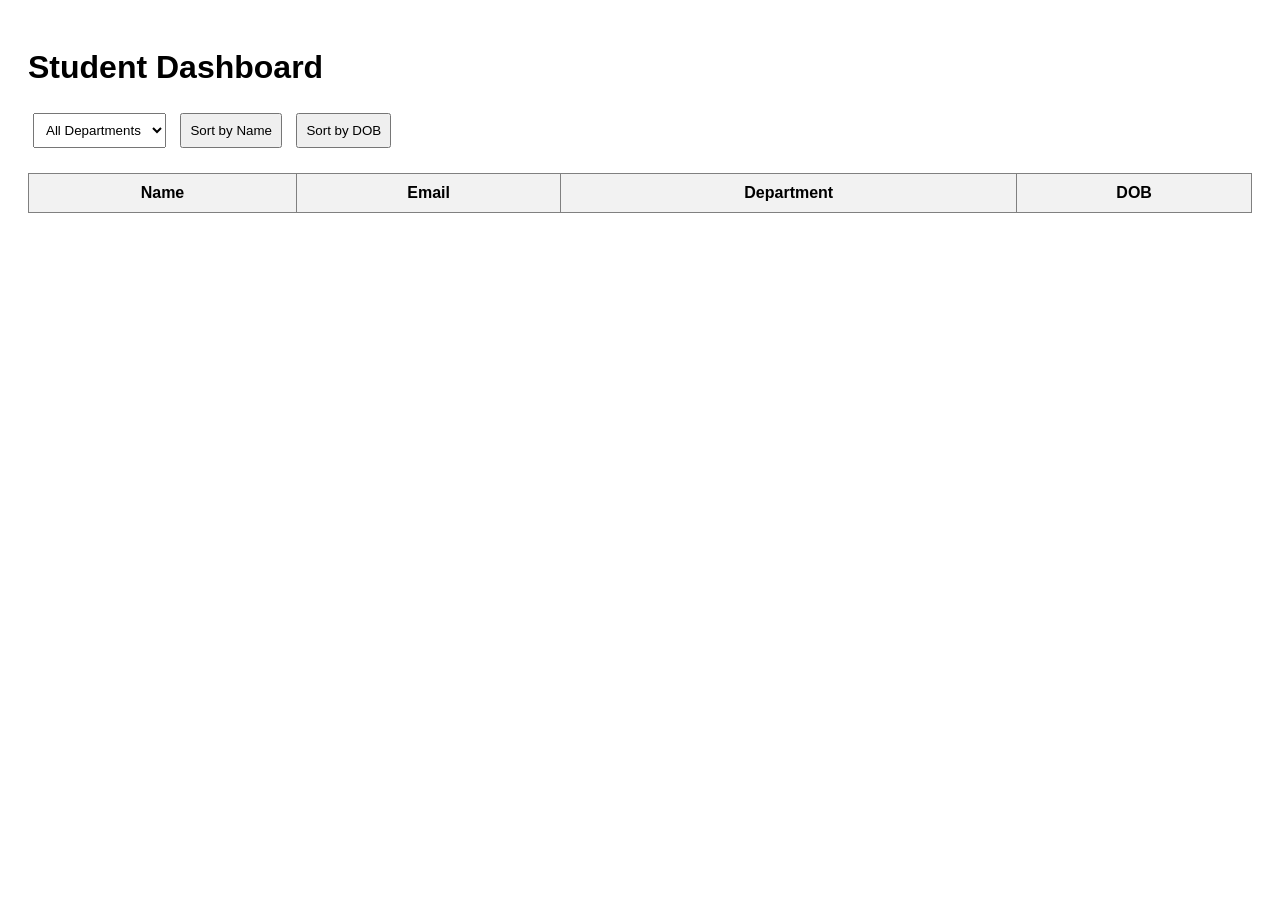
<file: Task2/index.html>
<!DOCTYPE html>
<html>
<head>
    <title>Student Dashboard</title>
    <link rel="stylesheet" href="style.css">
</head>
<body>

<h1>Student Dashboard</h1>

<select id="deptFilter">
    <option value="">All Departments</option>
    <option value="CSE">CSE</option>
    <option value="ECE">ECE</option>
    <option value="EEE">EEE</option>
</select>

<button onclick="sortName()">Sort by Name</button>
<button onclick="sortDOB()">Sort by DOB</button>

<h3 id="countSection"></h3>

<table>
    <thead>
        <tr>
            <th>Name</th>
            <th>Email</th>
            <th>Department</th>
            <th>DOB</th>
        </tr>
    </thead>
    <tbody id="tableBody"></tbody>
</table>

<script src="script.js"></script>
</body>
</html>
</file>
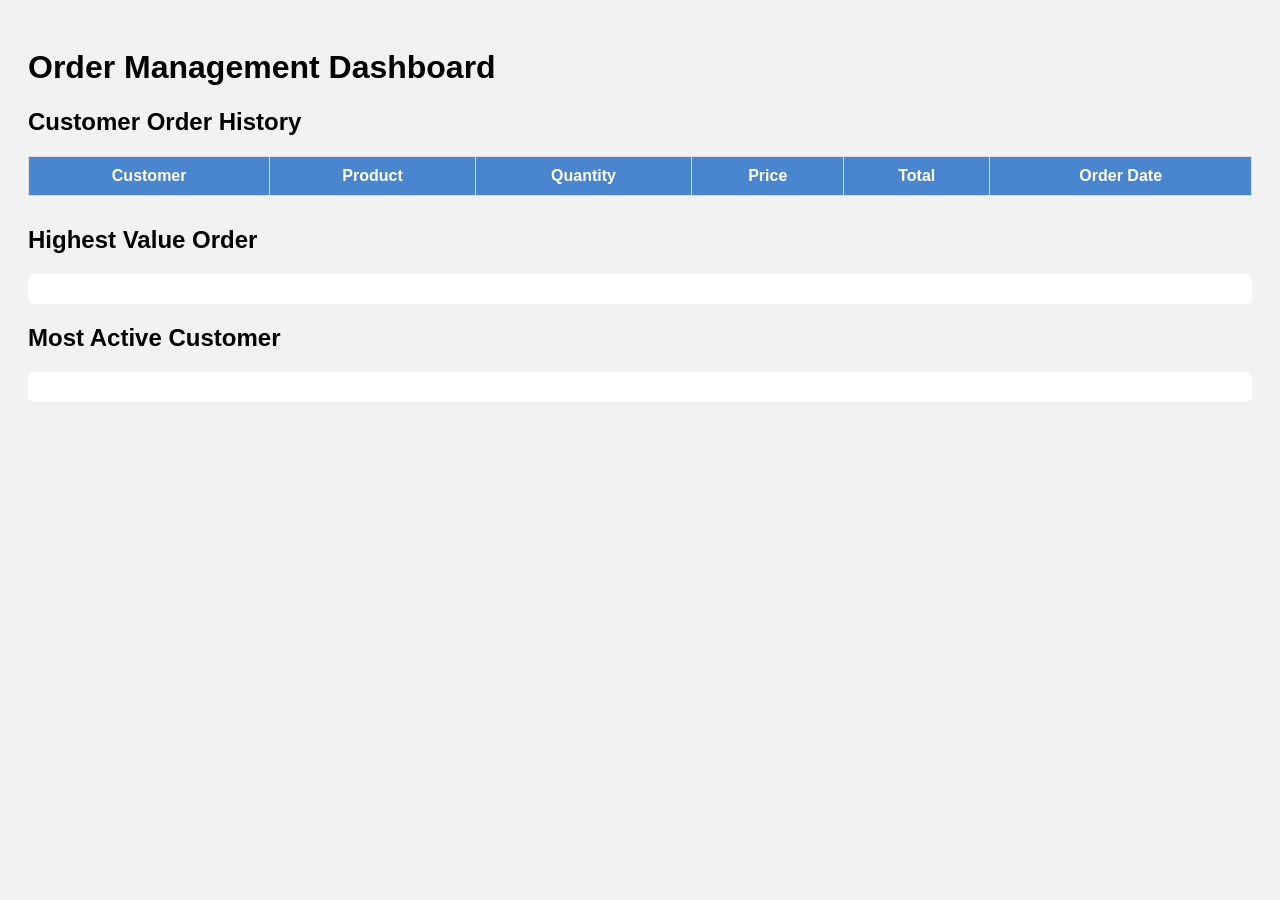
<file: Task4/index.html>
<!DOCTYPE html>
<html>
<head>
    <meta charset="UTF-8">
    <title>Order Dashboard</title>
    <link rel="stylesheet" href="style.css">
</head>
<body>

<h1>Order Management Dashboard</h1>

<h2>Customer Order History</h2>

<table>
    <thead>
        <tr>
            <th>Customer</th>
            <th>Product</th>
            <th>Quantity</th>
            <th>Price</th>
            <th>Total</th>
            <th>Order Date</th>
        </tr>
    </thead>
    <tbody id="orderTable"></tbody>
</table>

<h2>Highest Value Order</h2>
<div id="highest" class="card"></div>

<h2>Most Active Customer</h2>
<div id="active" class="card"></div>

<script src="script.js"></script>
</body>
</html>
</file>
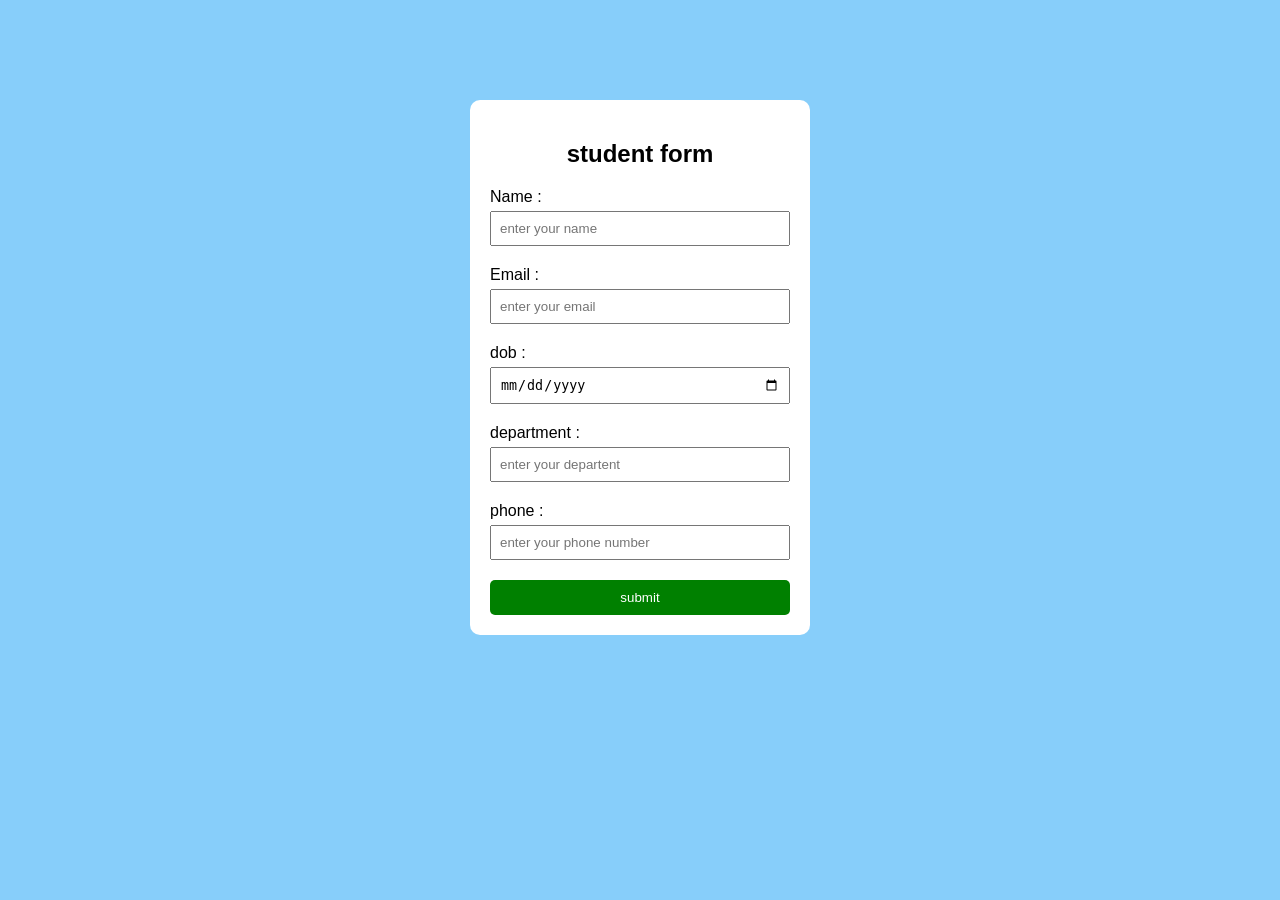
<file: Task1/login.html>
<!DOCTYPE html>
<html lang="en">
<head>
    <meta charset="UTF-8">
    <meta name="viewport" content="width=device-width, initial-scale=1.0">
    <title>validation form</title>
    <link rel="stylesheet" href="style.css">
</head>
<body>
<div class="container">
    <form id="registerform">
        <h2>student form</h2>
        <label>Name :</label>
        <input type="text" id="name" placeholder="enter your name">
        <label>Email :</label>
        <input type="email" id="email" placeholder="enter your email">
        <label>dob :</label>
        <input type="date" id="dob" placeholder="enter date of birth">
        <label> department :</label>
        <input type="text" id="department" placeholder="enter your departent">
        <label>phone :</label>
        <input type="number" id="phone" placeholder="enter your phone number">

        <button type="submit">submit</button>

    </form>
</div>
<script src="script.js"></script>

    
</body>
</html>
</file>
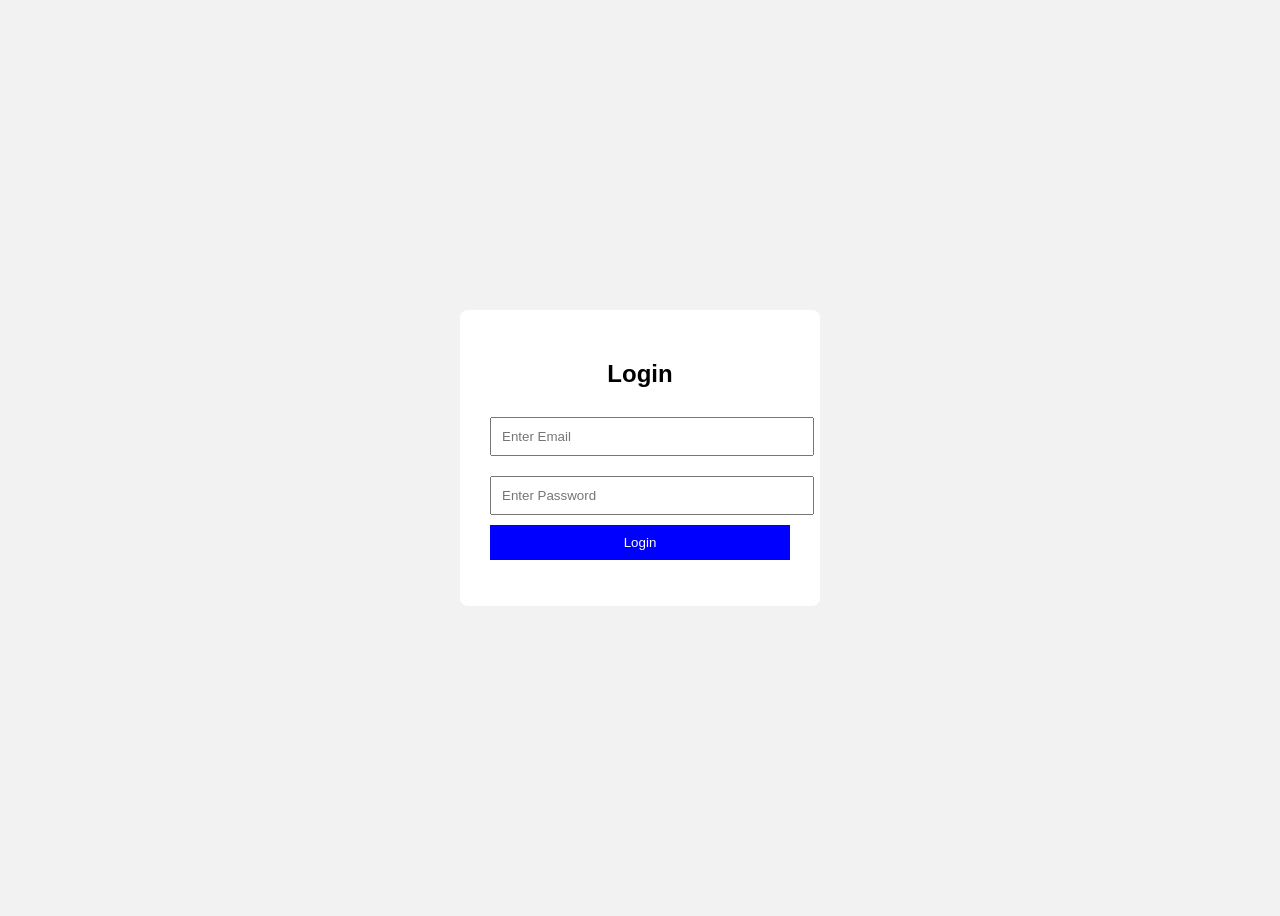
<file: Task3/login.html>
<!DOCTYPE html>
<html>
<head>
    <title>Login Page</title>
    <link rel="stylesheet" href="style.css">
</head>
<body>

<div class="login-box">
    <h2>Login</h2>

    <input type="email" id="email" placeholder="Enter Email">
    <input type="password" id="password" placeholder="Enter Password">

    <button onclick="login()">Login</button>

    <p id="message"></p>
</div>

<script src="script.js"></script>
</body>
</html>
</file>
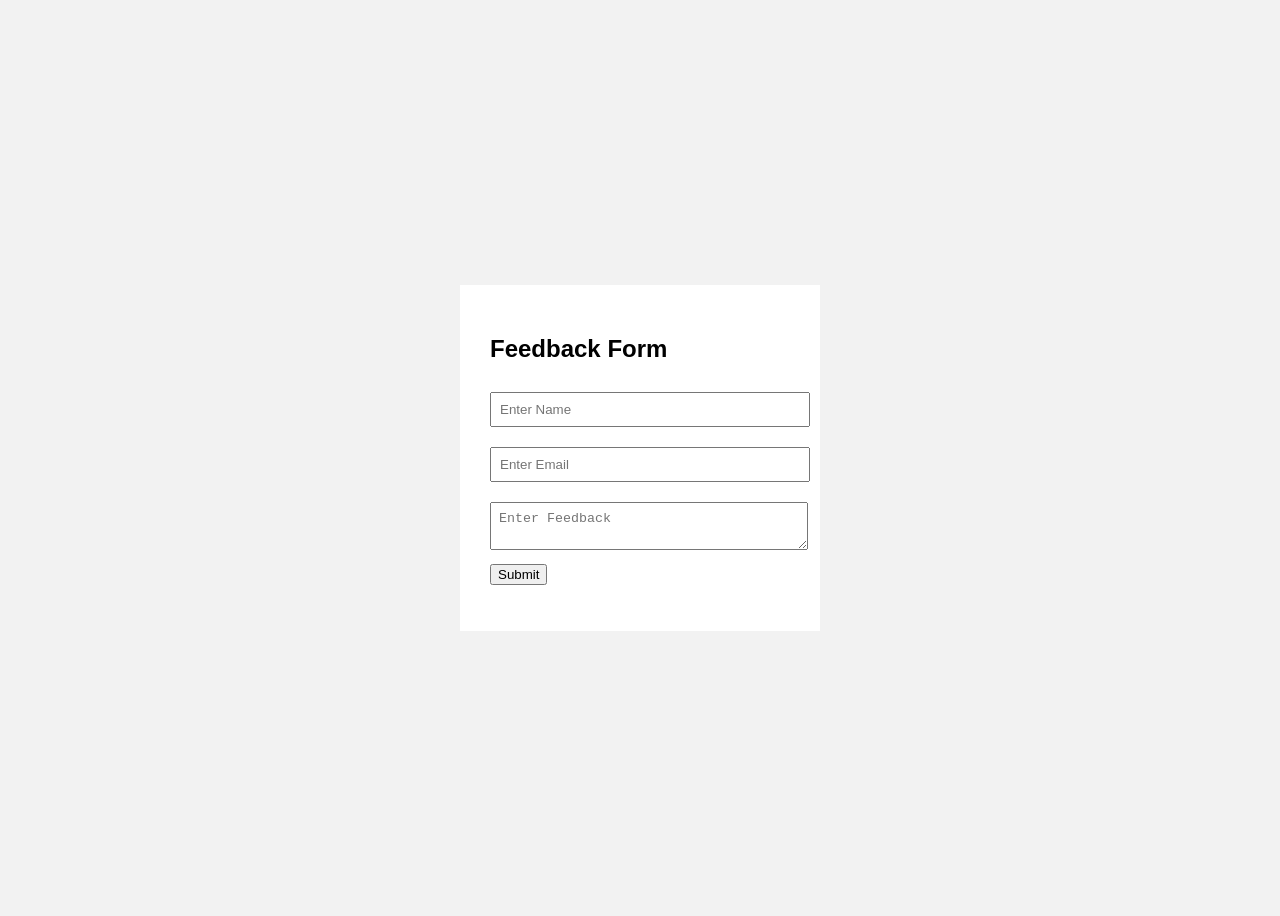
<file: Task7/login.html>
<!DOCTYPE html>
<html>
<head>
    <meta charset="UTF-8">
    <title>Feedback Form</title>
    <link rel="stylesheet" href="style.css">
</head>
<body>

<div class="form-container">
    <h2>Feedback Form</h2>

    <input type="text" id="name" placeholder="Enter Name">
    <input type="email" id="email" placeholder="Enter Email">
    <textarea id="message" placeholder="Enter Feedback"></textarea>

    <button id="submitBtn">Submit</button>

    <p id="result"></p>
</div>

<script src="script.js"></script>
</body>
</html>
</file>
<file: Task2/style.css>
body {
    font-family: Arial;
    padding: 20px;
}

button, select {
    padding: 8px;
    margin: 5px;
}

table {
    width: 100%;
    border-collapse: collapse;
    margin-top: 20px;
}

th, td {
    border: 1px solid gray;
    padding: 10px;
    text-align: center;
}

th {
    background-color: #f2f2f2;
}
</file>
<file: Task4/style.css>
body {
    font-family: Arial;
    padding: 20px;
    background-color: #f2f2f2;
}

table {
    width: 100%;
    border-collapse: collapse;
    margin-bottom: 30px;
}

th {
    background-color: #4a86cf;
    color: white;
}

th, td {
    border: 1px solid #ddd;
    padding: 10px;
    text-align: center;
}

.card {
    background: white;
    padding: 15px;
    margin-bottom: 20px;
    border-radius: 6px;
}
</file>
<file: Task1/style.css>
body{
    font-family:Arial, Helvetica, sans-serif ;
    background: lightskyblue;
}
.container{
    width: 300px;
    margin: 100px auto;
    background:white;
    padding:20px;
    border-radius: 10px;

}
h2{
     text-align:center ;
}
label{
    display:block;
    margin-top: 10px;
}

input {
    width: 100%;
    padding: 8px;
    margin-top: 5px;
    margin-bottom: 10px;
    box-sizing: border-box;
}

button {
    width: 100%;
    padding: 10px;
    margin-top: 10px;
    color: white;
    background-color: green;
    border: none;
    border-radius: 5px;
    cursor: pointer;
}

button:hover {
    background-color: darkgreen;
}
</file>
<file: Task3/style.css>
body {
    font-family: Arial;
    background-color: #f2f2f2;
    display: flex;
    justify-content: center;
    align-items: center;
    height: 100vh;
}

.login-box {
    background: white;
    padding: 30px;
    width: 300px;
    text-align: center;
    border-radius: 8px;
}

input {
    width: 100%;
    padding: 10px;
    margin: 10px 0;
}

button {
    width: 100%;
    padding: 10px;
    background-color: blue;
    color: white;
    border: none;
    cursor: pointer;
}

#message {
    margin-top: 10px;
}
</file>
<file: Task7/style.css>
body {
    font-family: Arial;
    background: #f2f2f2;
    display: flex;
    justify-content: center;
    align-items: center;
    height: 100vh;
}

.form-container {
    background: white;
    padding: 30px;
    width: 300px;
}

input, textarea {
    width: 100%;
    margin: 10px 0;
    padding: 8px;
}

.highlight {
    border: 2px solid blue;
}
</file>
